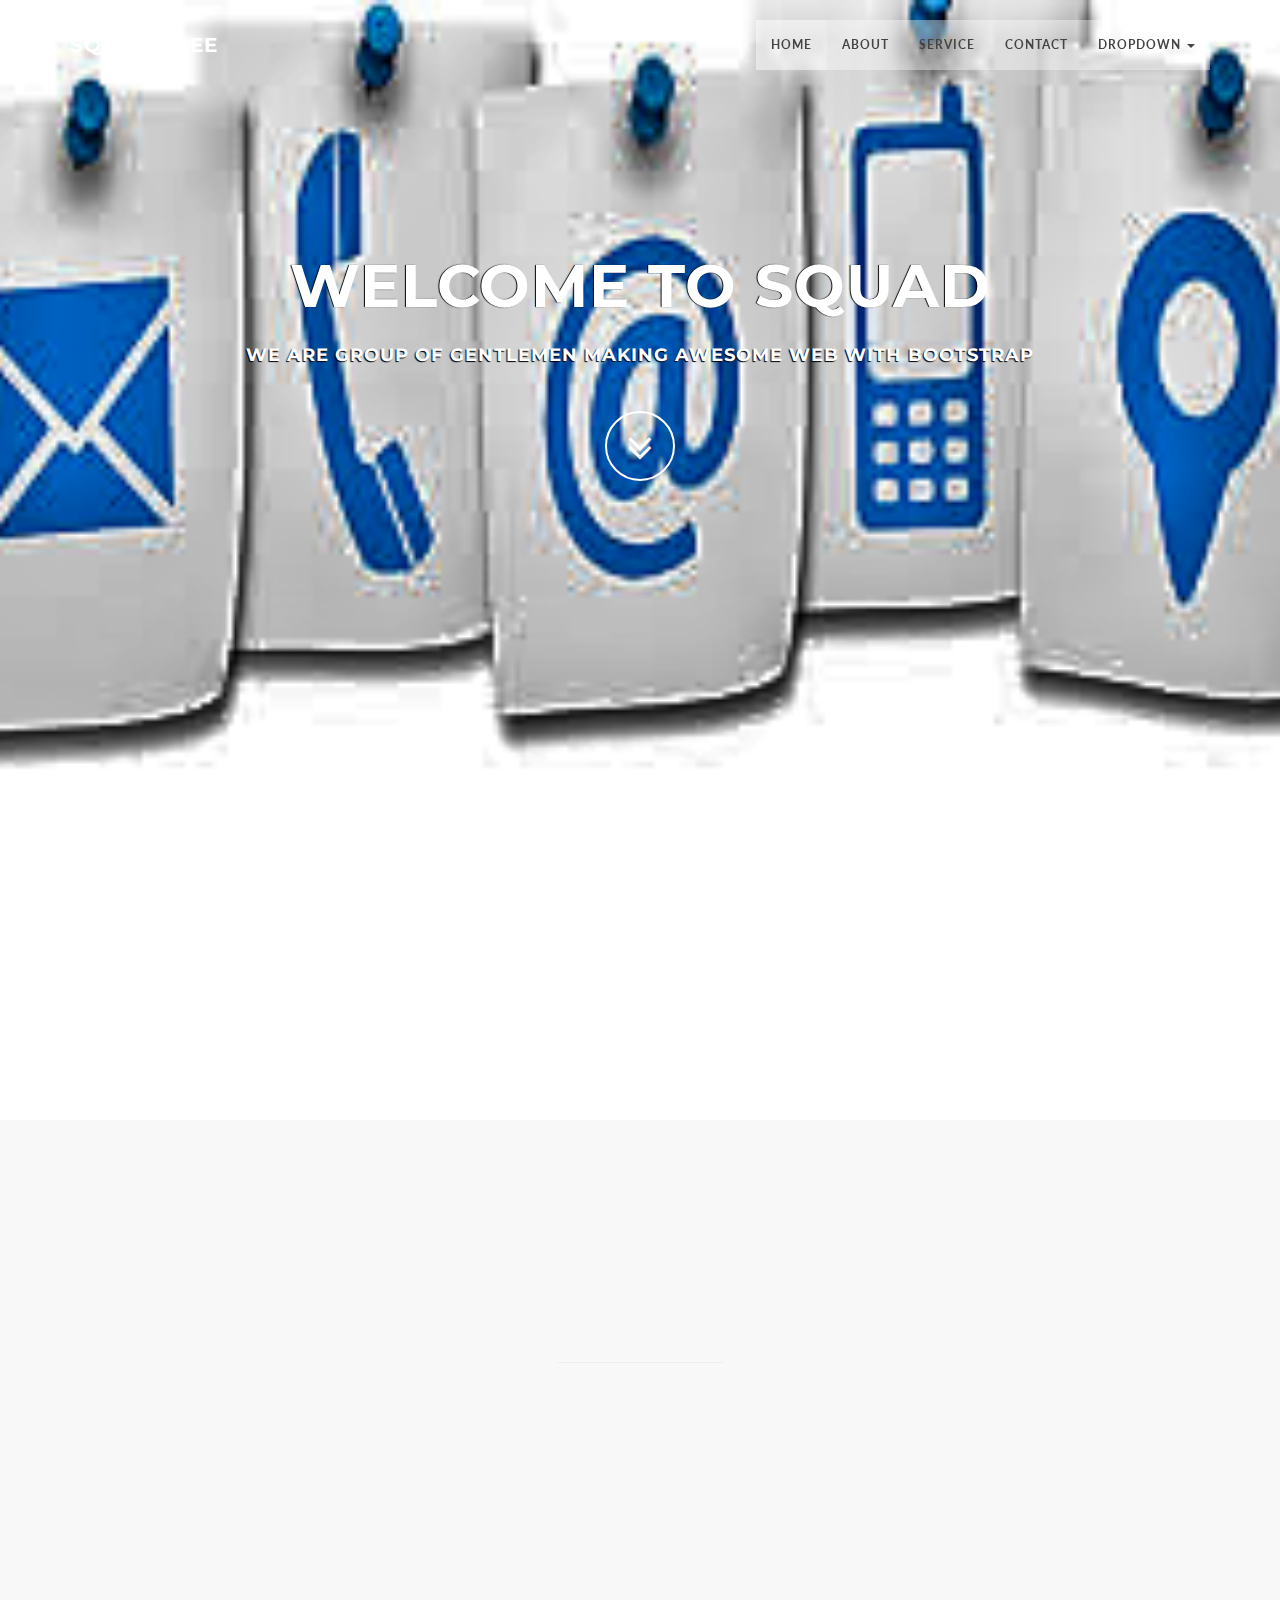
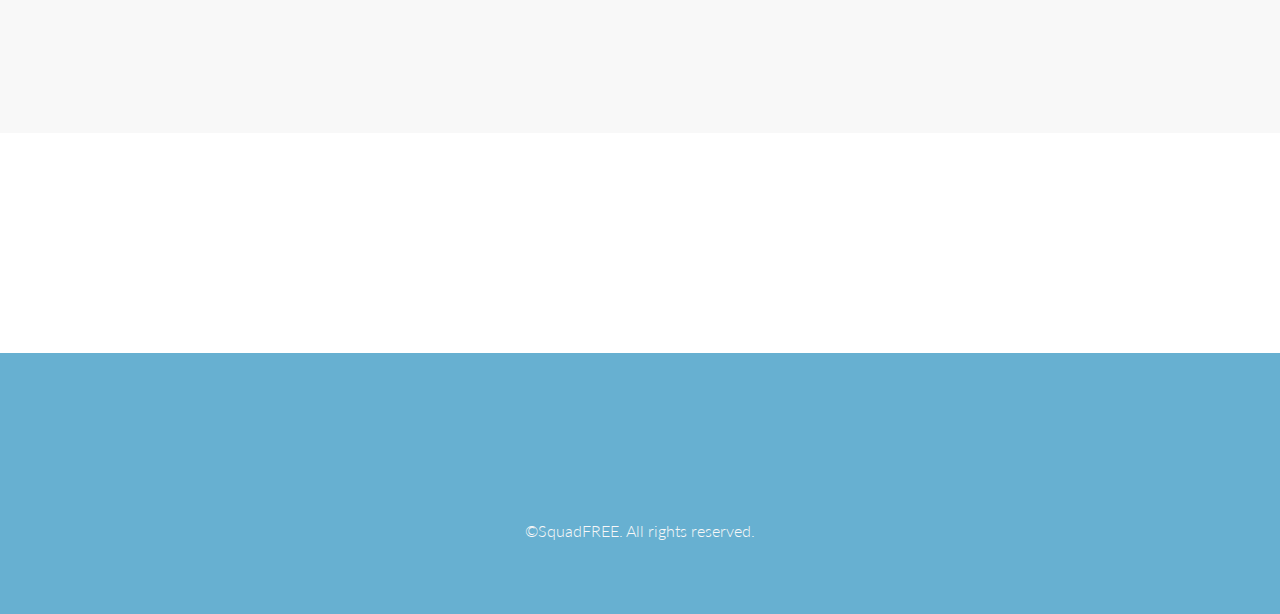
<file: contacto.html>
<!DOCTYPE html>
<html lang="en">

<head>
  <meta charset="utf-8">
  <meta name="viewport" content="width=device-width, initial-scale=1.0">
  <meta name="description" content="">
  <meta name="author" content="">

  <title>Squadfree - Free bootstrap 3 one page template</title>

  <!-- Bootstrap Core CSS -->
  <link href="css/bootstrap.min.css" rel="stylesheet" type="text/css">

  <!-- Fonts -->
  <link href="font-awesome/css/font-awesome.min.css" rel="stylesheet" type="text/css">
  <link href="css/animate.css" rel="stylesheet" />
  <!-- Squad theme CSS -->
  <link href="css/contacto.css" rel="stylesheet">
  <link href="color/default.css" rel="stylesheet">

</head>

<body id="page-top" data-spy="scroll" data-target=".navbar-custom">
  <!-- Preloader -->
  <div id="preloader">
    <div id="load"></div>
  </div>

  <nav class="navbar navbar-custom navbar-fixed-top" role="navigation">
    <div class="container">
      <div class="navbar-header page-scroll">
        <button type="button" class="navbar-toggle" data-toggle="collapse" data-target=".navbar-main-collapse">
                    <i class="fa fa-bars"></i>
                </button>
        <a class="navbar-brand" href="index.html">
          <h1>SQUAD FREE</h1>
        </a>
      </div>

      <!-- Collect the nav links, forms, and other content for toggling -->
      <div class="collapse navbar-collapse navbar-right navbar-main-collapse">
        <ul class="nav navbar-nav">
          <li class="active"><a href="index.html">Home</a></li>
          <li><a href="#about">About</a></li>
          <li><a href="#service">Service</a></li>
          <li><a href="#contact">Contact</a></li>
          <li class="dropdown">
            <a href="#" class="dropdown-toggle" data-toggle="dropdown">Dropdown <b class="caret"></b></a>
            <ul class="dropdown-menu">
              <li><a href="#">Example menu</a></li>
              <li><a href="#">Example menu</a></li>
              <li><a href="#">Example menu</a></li>
            </ul>
          </li>
        </ul>
      </div>
      <!-- /.navbar-collapse -->
    </div>
    <!-- /.container -->
  </nav>

  <!-- Section: intro -->
  <section id="intro" class="intro">

    <div class="slogan">
      <h2>WELCOME TO <span class="text_color">SQUAD</span> </h2>
      <h4>WE ARE GROUP OF GENTLEMEN MAKING AWESOME WEB WITH BOOTSTRAP</h4>
    </div>
    <div class="page-scroll">
      <a href="#service" class="btn btn-circle">
				<i class="fa fa-angle-double-down animated"></i>
			</a>
    </div>
  </section>
  <!-- /Section: intro -->

  <!-- Section: about -->
  <section id="about" class="home-section text-center">
   
  </section>
  <!-- /Section: about -->


  <!-- Section: services -->
  <section id="service" class="home-section text-center bg-gray">

    <div class="heading-about">
      <div class="container">
        <div class="row">
          <div class="col-lg-8 col-lg-offset-2">
            <div class="wow bounceInDown" data-wow-delay="0.4s">
              <div class="section-heading">
                <h2>Our Services</h2>
                <i class="fa fa-2x fa-angle-down"></i>

              </div>
            </div>
          </div>
        </div>
      </div>
    </div>
    <div class="container">
      <div class="row">
        <div class="col-lg-2 col-lg-offset-5">
          <hr class="marginbot-50">
        </div>
      </div>
      <div class="row">
        <div class="col-md-3">
          <div class="wow fadeInLeft" data-wow-delay="0.2s">
            <div class="service-box">
              <div class="service-icon">
                <img src="img/icons/service-icon-1.png" alt="" />
              </div>
              <div class="service-desc">
                <h5>Print</h5>
                <p>Vestibulum tincidunt enim in pharetra malesuada. Duis semper magna metus electram accommodare.</p>
              </div>
            </div>
          </div>
        </div>
        <div class="col-md-3">
          <div class="wow fadeInUp" data-wow-delay="0.2s">
            <div class="service-box">
              <div class="service-icon">
                <img src="img/icons/service-icon-2.png" alt="" />
              </div>
              <div class="service-desc">
                <h5>Web Design</h5>
                <p>Vestibulum tincidunt enim in pharetra malesuada. Duis semper magna metus electram accommodare.</p>
              </div>
            </div>
          </div>
        </div>
        <div class="col-md-3">
          <div class="wow fadeInUp" data-wow-delay="0.2s">
            <div class="service-box">
              <div class="service-icon">
                <img src="img/icons/service-icon-3.png" alt="" />
              </div>
              <div class="service-desc">
                <h5>Photography</h5>
                <p>Vestibulum tincidunt enim in pharetra malesuada. Duis semper magna metus electram accommodare.</p>
              </div>
            </div>
          </div>
        </div>
        <div class="col-md-3">
          <div class="wow fadeInRight" data-wow-delay="0.2s">
            <div class="service-box">
              <div class="service-icon">
                <img src="img/icons/service-icon-4.png" alt="" />
              </div>
              <div class="service-desc">
                <h5>Cloud System</h5>
                <p>Vestibulum tincidunt enim in pharetra malesuada. Duis semper magna metus electram accommodare.</p>
              </div>
            </div>
          </div>
        </div>
      </div>
    </div>
  </section>
  <!-- /Section: services -->




  <!-- Section: contact -->
  <section id="contact" class="home-section text-center">


  </section>
  <!-- /Section: contact -->

  <footer>
    <div class="container">
      <div class="row">
        <div class="col-md-12 col-lg-12">
          <div class="wow shake" data-wow-delay="0.4s">
            <div class="page-scroll marginbot-30">
              <a href="#intro" id="totop" class="btn btn-circle">
							<i class="fa fa-angle-double-up animated"></i>
						</a>
            </div>
          </div>
          <p>&copy;SquadFREE. All rights reserved.</p>
          
        </div>
      </div>
    </div>
  </footer>

  <!-- Core JavaScript Files -->
  <script src="js/jquery.min.js"></script>
  <script src="js/bootstrap.min.js"></script>
  <script src="js/jquery.easing.min.js"></script>
  <script src="js/jquery.scrollTo.js"></script>
  <script src="js/wow.min.js"></script>
  <!-- Custom Theme JavaScript -->
  <script src="js/custom.js"></script>
  <script src="contactform/contactform.js"></script>

</body>

</html>
</file>
<file: color/default.css>
a,.tp-caption a.btn:hover {
	color: #67b0d1;
}
.top-nav-collapse {
	background: #67b0d1;
}

@media (max-width: 768px) {
  .navbar, .navbar-nav {
		background: #67b0d1 !important;
	}

	.navbar-nav a {
		color: #fff !important;
	}
}

.navbar-custom ul.nav ul.dropdown-menu li a:hover {
	color: #67b0d1;
}

.owl-theme .owl-controls .owl-page.active span,
.owl-theme .owl-controls.clickable .owl-page:hover span {
    background-color: #67b0d1;
}

.widget-avatar .avatar:hover {
    border: 5px solid #67b0d1;
}

.bg-skin {
	background: #67b0d1;
}

form#contact-form input:focus,form#contact-form select:focus,form#contact-form textarea:focus {
	border-color: #67b0d1;
}

footer {
    background-color: #67b0d1;
}

.btn-skin {
  color: #fff;
  background-color: #67b0d1;
  border-color: #67b0d1;
}
</file>
<file: css/contacto.css>
/*
    Theme Name: Squadfree
    Theme URL: https://bootstrapmade.com/squadfree-free-bootstrap-template-creative/
    Author: BootstrapMade
    Author URL: https://bootstrapmade.com
*/

/* ==== Google font ==== */
@import url('https://fonts.googleapis.com/css?family=Lato:100,300,400,700,900,100italic,300italic,400italic,700italic,900italic|Montserrat:700|Merriweather:400italic');


body {
    width: 100%;
    height: 100%;
    font-family: 'Lato',sans-serif;
	font-weight: 300;
    color: #666;
    background-color: #fff;
}

html {
    width: 100%;
    height: 100%;
}

h1,
h2,
h3,
h4,
h5,
h6 {
    margin: 0 0 30px;
    text-transform: uppercase;
    font-family: Montserrat,sans-serif;
    font-weight: 700;
    letter-spacing: 1px;
}

p {
    margin: 0 0 20px;
    font-size: 16px;
    line-height: 1.6em;
}

p.lead {
	font-weight: 600;
}

a {
    color: #28c3ab;
    -webkit-transition: all .2s ease-in-out;
    -moz-transition: all .2s ease-in-out;
    transition: all .2s ease-in-out;
}

a:hover,
a:focus {
    text-decoration: none;
    color: #176e61;
}

.light {
    font-weight: 400;
}

.navbar {
    margin-bottom: 0;
    border-bottom: 1px solid rgba(255,255,255,.3);

}

.navbar-brand {
    font-weight: 700;
}
.navbar-brand {
  height: 40px;
  padding: 5px 15px;
  font-size: 18px;
  line-height: 1em;
}

.navbar-brand h1{
	color: #fff;
  font-size: 20px;
  line-height: 40px;
}

.navbar-brand:focus {
    outline: 0;
}

.nav.navbar-nav {
    background-color: rgba(255,255,255,.4);
}

.navbar-custom.top-nav-collapse .nav.navbar-nav {
    background-color: rgba(0,0,0,0);
}

.navbar-custom ul.nav li a {
	font-size: 12px;
	letter-spacing: 1px;
    color: #444;
	text-transform: uppercase;
	font-weight: 700;
}

.navbar-custom.top-nav-collapse ul.nav li a {
	    -webkit-transition: all .2s ease-in-out;
    -moz-transition: all .2s ease-in-out;
    transition: all .2s ease-in-out;
	color: #fff;
}

.navbar-custom ul.nav ul.dropdown-menu {
	  border-radius: 0;
}

.navbar-custom ul.nav ul.dropdown-menu li {
	border-bottom: 1px solid #f5f5f5;

}

.navbar-custom ul.nav ul.dropdown-menu li:last-child{
	border-bottom: none;
}

.navbar-custom ul.nav ul.dropdown-menu li a {
	padding: 10px 20px;
}

.navbar-custom ul.nav ul.dropdown-menu li a:hover {
	background: #fefefe;
}

.navbar-custom.top-nav-collapse ul.nav ul.dropdown-menu li a {
	color: #666;
}

.navbar-custom .nav li a {
    -webkit-transition: background .3s ease-in-out;
    -moz-transition: background .3s ease-in-out;
    transition: background .3s ease-in-out;
}

.navbar-custom .nav li a:hover,
.navbar-custom .nav li a:focus,
.navbar-custom .nav li.active {
    outline: 0;
    background-color: rgba(255,255,255,.2);
}
.navbar-custom .nav li a:hover,
.navbar-custom .nav li a:focus,
.navbar-custom .nav li.active {
    outline: 0;
    background-color: rgba(255,255,255,.2);
}

.navbar-toggle {
    padding: 4px 6px;
    font-size: 14px;
    color: #fff;
}

.navbar-toggle:focus,
.navbar-toggle:active {
    outline: 0;
}


/* loader */
#preloader {
    background: #ffffff;
    bottom: 0;
    height: 100%;
    left: 0;
    position: fixed;
    right: 0;
    top: 0;
    width: 100%;
    z-index: 999;
}


#loaderInner {
    background:#ffffff url(../img/spinner.gif) center center no-repeat;
    height: 60px;
    left: 50%;
    margin: -50px 0 0 -50px;
    position: absolute;
    top: 50%;
    width: 60px;
}

@keyframes boxSpin{
  0%{
    transform: translate(-10px, 0px);
  }
  25%{
    transform: translate(10px, 10px);
  }
  50%{
    transform: translate(10px, -10px);
  }
  75%{
    transform: translate(-10px, -10px);
  }
  100%{
    transform: translate(-10px, 10px);
  }
}


@keyframes shadowSpin{
  0%{
    box-shadow: 10px -10px #39CCCC, -10px 10px #FFDC00;
  }
  25%{
    box-shadow: 10px 10px #39CCCC, -10px -10px #FFDC00;
  }
  50%{
    box-shadow: -10px 10px #39CCCC, 10px -10px #FFDC00;
  }
  75%{
    box-shadow: -10px -10px #39CCCC, 10px 10px #FFDC00;
  }
  100%{
    box-shadow: 10px -10px #39CCCC, -10px 10px #FFDC00;
  }
}

#load {
	z-index: 9999;
  background-color: #FF4136;
  opacity: 0.75;
  width: 10px;
  height: 10px;
  position: absolute;
  top: 50%;
  margin: -5px auto 0 auto;
  left: 0;
  right: 0;
  border-radius: 0px;
  border: 5px solid #FF4136;
  box-shadow: 10px 0px #39CCCC, 10px 0px #01FF70;
  animation: shadowSpin 1s ease-in-out infinite;
}

/* misc */
hr {
  margin-top: 10px;
}

/* margins */
.marginbot-0{margin-bottom:0 !important;}
.marginbot-10{margin-bottom:10px !important;}
.marginbot-20{margin-bottom:20px !important;}
.marginbot-30{margin-bottom:30px !important;}
.marginbot-40{margin-bottom:40px !important;}
.marginbot-50{margin-bottom:50px !important;}

/* ===========================
--- General sections
============================ */

.home-section {
    padding-top: 110px;
    padding-bottom: 110px;
	display:block;
    position:relative;
    z-index:120;
}


.section-heading h2 {
	font-size: 40px;
}
.section-heading i {
	margin-bottom: 20px;
}


/* --- section bg var --- */

.bg-white {
	background: #fff;
}

.bg-gray {
	background: #f8f8f8;
}


.bg-dark {
	background: #575757;
}

/* --- section color var --- */

.text-light {
	color: #fff;
}



/* ===========================
--- Intro
============================ */

.intro {
	width:100%;
	position:relative;
	background: url(../img/contacto.png) no-repeat top center;
    background-size: cover;
    height: auto;
}

#intro.intro {
	padding:20% 0 0 0;
}

.intro .slogan {
	text-align: center;

}

.intro .page-scroll {
	text-align: center;
}

.brand-heading {
    font-size: 40px;
}

.intro-text {
    font-size: 18px;
}

.intro .slogan h2 {
	color: #FFF;
	text-shadow: none;
	font-size: 60px;
	line-height: 60px;
	font-weight: 700;
	font-family: Montserrat, sans-serif;
	background-color: rgba(0, 0, 0, 0);
	text-decoration: none;
	text-transform: uppercase;
	border-width: 0px;
	border-color: #000;
	border-style: none;
	text-shadow: -1px 0 1px #000;
}

.intro .slogan h4 {
	color: #fff;
	text-shadow: -1px 1px 1px #000;
}

@media (max-width: 768px) {
  .intro .slogan h2 {
    font-size: 48px;
  }
}

@media (max-width: 600px) {
  .intro .slogan h2 {
    font-size: 36px;
  }
}


/* ===========================
--- About
============================ */

.boxed-grey {
	background: #f9f9f9;
	padding: 20px;
}

.team h5 {
	margin-bottom: 10px;
}

.team p.subtitle {
	margin-bottom: 10px;
}

.avatar {
	margin-bottom: 20px;
}

.team-social {
	margin-left: 0;
	padding-left: 0;

}

.team-social {
	text-align: center;
}

.team-social li{
    display: inline-block;
	margin:0 !important;
	padding:0;
}


.team-social a{
	margin:0;
	padding:0;
    display: block;
	width: 40px;
    height: 40px;
    line-height: 40px;
    text-align: center;
    background: #3bbec0;
	color: #fff;
    -webkit-transition: background .3s ease-in-out;
    transition: background .3s ease-in-out;
}
.team-social a i{
	text-align: center;
	margin:0;
	padding:0;
}
.team-social .social-facebook a{background: #3873ae;}
.team-social .social-twitter a{background: #62c6f8;}
.team-social .social-dribble a{background: #d74980;}
.team-social .social-deviantart a{background: #8da356;}
.team-social .social-google a{background: #000;}
.team-social .social-vimeo a{background: #51a6d3;}
.team-social .social-facebook a:hover{background: #4893ce;}
.team-social .social-twitter a:hover{background: #82e6ff;}
.team-social .social-dribble a:hover{background: #f769a0;}
.team-social .social-deviantart a:hover{background: #adc376;}
.team-social .social-google a:hover{background: #333;}
.team-social .social-vimeo a:hover{background: #71c6f3;}


/* ===========================
--- Services
============================ */

.service-icon {
	margin-bottom: 20px;
}



/* ===========================
--- Contact
============================ */

form#contact-form .form-group label {
	text-align: left !important;
	display: block;
	text-transform: uppercase;
	letter-spacing: 1px;
	font-size: 12px;
}
form#contact-form input,form#contact-form select,form#contact-form textarea {
	border-radius: 0;
	border: 1px solid #eee;
  -webkit-box-shadow: none;
          box-shadow:  none;
}

form#contact-form input:focus,form#contact-form select:focus,form#contact-form textarea:focus {
  -webkit-box-shadow: 0 1px 2px rgba(0, 0, 0, .05);
          box-shadow: 0 1px 2px rgba(0, 0, 0, .05);
}
.input-group-addon {
  background-color: #fefefe;
  border: 1px solid #eee;
  border-radius: 0;
}

.widget-contact {
	text-align: left;
}

.validation {
    color: red;
    display:none;
    margin: 0 0 20px;
    font-weight:400;
    font-size:13px;
}

#sendmessage {
    color: green;
    border:1px solid green;
    display:none;
    text-align:center;
    padding:15px;
    font-weight:600;
    margin-bottom:15px;
}

#errormessage {
    color: red;
    display:none;
    border:1px solid red;
    text-align:center;
    padding:15px;
    font-weight:600;
    margin-bottom:15px;
}

#sendmessage.show, #errormessage.show, .show {
	display:block;
}

.company-social {
	margin-left: 0;
	padding-left: 0;
	margin-top: 10px;
}

.company-social {
	text-align: left;
}

.company-social li{
    display: inline-block;
	margin:0 !important;
	padding:0;
}


.company-social a{
	margin:0;
	padding:0;
    display: block;
	width: 40px;
    height: 40px;
    line-height: 40px;
    text-align: center;
    background: #3bbec0;
	color: #fff;
    -webkit-transition: background .3s ease-in-out;
    transition: background .3s ease-in-out;
}
.company-social a i{
	text-align: center;
	margin:0;
	padding:0;
}
.company-social .social-facebook a{background: #3873ae;}
.company-social .social-twitter a{background: #62c6f8;}
.company-social .social-dribble a{background: #d74980;}
.company-social .social-deviantart a{background: #8da356;}
.company-social .social-google a{background: #000;}
.company-social .social-vimeo a{background: #51a6d3;}
.company-social .social-facebook a:hover{background: #4893ce;}
.company-social .social-twitter a:hover{background: #82e6ff;}
.company-social .social-dribble a:hover{background: #f769a0;}
.company-social .social-deviantart a:hover{background: #adc376;}
.company-social .social-google a:hover{background: #333;}
.company-social .social-vimeo a:hover{background: #71c6f3;}



/* ===========================
--- Footer
============================ */

footer {
	text-align: center;
	padding: 50px 0 ;

}

footer p {
	color: #f8f8f8;
}

.credits, .credits a {
    color: #fff;
}

/* ==========================
Parallax
============================= */

#parallax1{
	background-image: url(../img/parallax/1.jpg);
}

#parallax1:after {
	background-image: url([data-uri]);
	content: "";
	position: absolute;
	bottom: 0;
	left: 0;
	right: 0;
	top: 0;
	opacity: 0.7;
	z-index: -1;
}


#parallax2{
	background-image: url(../img/parallax/2.jpg);

}

#parallax2:after  {
	background-image: url([data-uri]);
	content: "";
	position: absolute;
	bottom: 0;
	left: 0;
	right: 0;
	top: 0;
	opacity: 0.7;
	z-index: -1;
}


/* ===========================
--- Elements
============================ */

.btn {
	border-radius: 0;
    text-transform: uppercase;
    font-family: Montserrat,sans-serif;
    font-weight: 400;
    -webkit-transition: all .3s ease-in-out;
    -moz-transition: all .3s ease-in-out;
    transition: all .3s ease-in-out;
}


.btn-circle {
    width: 70px;
    height: 70px;
    margin-top: 15px;
    padding: 7px 16px;
    border: 2px solid #fff;
    border-radius: 50%;
    font-size: 40px;
    color: #fff;
    background: 0 0;
    -webkit-transition: background .3s ease-in-out;
    -moz-transition: background .3s ease-in-out;
    transition: background .3s ease-in-out;
}

.btn-circle.btn-dark {
    border: 2px solid #666;
    color: #666;
}


.btn-circle:hover,
.btn-circle:focus {
    outline: 0;
    color: #fff;
    background: rgba(255,255,255,.1);
}

.btn-circle.btn-dark :hover,
.btn-circle.btn-dark :focus {
    outline: 0;
    color: #999;
    background: #fff;
}

.btn-circle.btn-dark :hover i,
.btn-circle.btn-dark :focus i{
    color: #999;
}

.page-scroll .btn-circle i.animated {
    -webkit-transition-property: -webkit-transform;
    -webkit-transition-duration: 1s;
    -moz-transition-property: -moz-transform;
    -moz-transition-duration: 1s;
}

.page-scroll .btn-circle:hover i.animated {
    -webkit-animation-name: pulse;
    -moz-animation-name: pulse;
    -webkit-animation-duration: 1.5s;
    -moz-animation-duration: 1.5s;
    -webkit-animation-iteration-count: infinite;
    -moz-animation-iteration-count: infinite;
    -webkit-animation-timing-function: linear;
    -moz-animation-timing-function: linear;
}

@-webkit-keyframes pulse {
    0 {
        -webkit-transform: scale(1);
        transform: scale(1);
    }

    50% {
        -webkit-transform: scale(1.2);
        transform: scale(1.2);
    }

    100% {
        -webkit-transform: scale(1);
        transform: scale(1);
    }
}

@-moz-keyframes pulse {
    0 {
        -moz-transform: scale(1);
        transform: scale(1);
    }

    50% {
        -moz-transform: scale(1.2);
        transform: scale(1.2);
    }

    100% {
        -moz-transform: scale(1);
        transform: scale(1);
    }
}


#text {
    color: #fff;
    background: #ffcc00;
}

#map {
	height: 500px;
}


.btn-skin:hover,
.btn-skin:focus,
.btn-skin:active,
.btn-skin.active {
  color: #fff;
  background-color: #666;
  border-color: #666;
}


.btn-default:hover,
.btn-default:focus {
    border: 1px solid #28c3ab;
    outline: 0;
    color: #000;
    background-color: #28c3ab;
}

.btn-huge {
    padding: 25px;
    font-size: 26px;
}

.banner-social-buttons {
    margin-top: 0;
}


/* Media queries */

@media(min-width:767px) {

    .navbar {
        padding: 20px 0;
        border-bottom: 0;
        letter-spacing: 1px;
        background: 0 0;
        -webkit-transition: background .5s ease-in-out,padding .5s ease-in-out;
        -moz-transition: background .5s ease-in-out,padding .5s ease-in-out;
        transition: background .5s ease-in-out,padding .5s ease-in-out;
    }

    .top-nav-collapse {
        padding: 0;
        background-color: #000;
    }

    .navbar-custom.top-nav-collapse {
        border-bottom: 1px solid rgba(255,255,255,.3);
    }

    .intro {
        height: 100%;
        padding: 0;
    }

    .brand-heading {
        font-size: 100px;
    }


    .intro-text {
        font-size: 25px;
    }


}
@media (max-width:768px) {

	.team.boxed-grey {
		margin-bottom: 30px;
	}

	.boxed-grey {
		margin-bottom: 30px;
	}


}

@media (max-width:480px) {

	.navbar-custom .nav.navbar-nav {
    background-color: rgba(255,255,255,.4);
	}

	.navbar.navbar-custom.navbar-fixed-top {
		margin-bottom: 30px;
	}

	.tp-banner-container {
		padding-top:40px;
	}

	.page-scroll a.btn-circle {
		width: 40px;
		height: 40px;
		margin-top: 10px;
		padding: 7px 0;
		border: 2px solid #fff;
		border-radius: 50%;
		font-size: 20px;
	}

}
</file>
